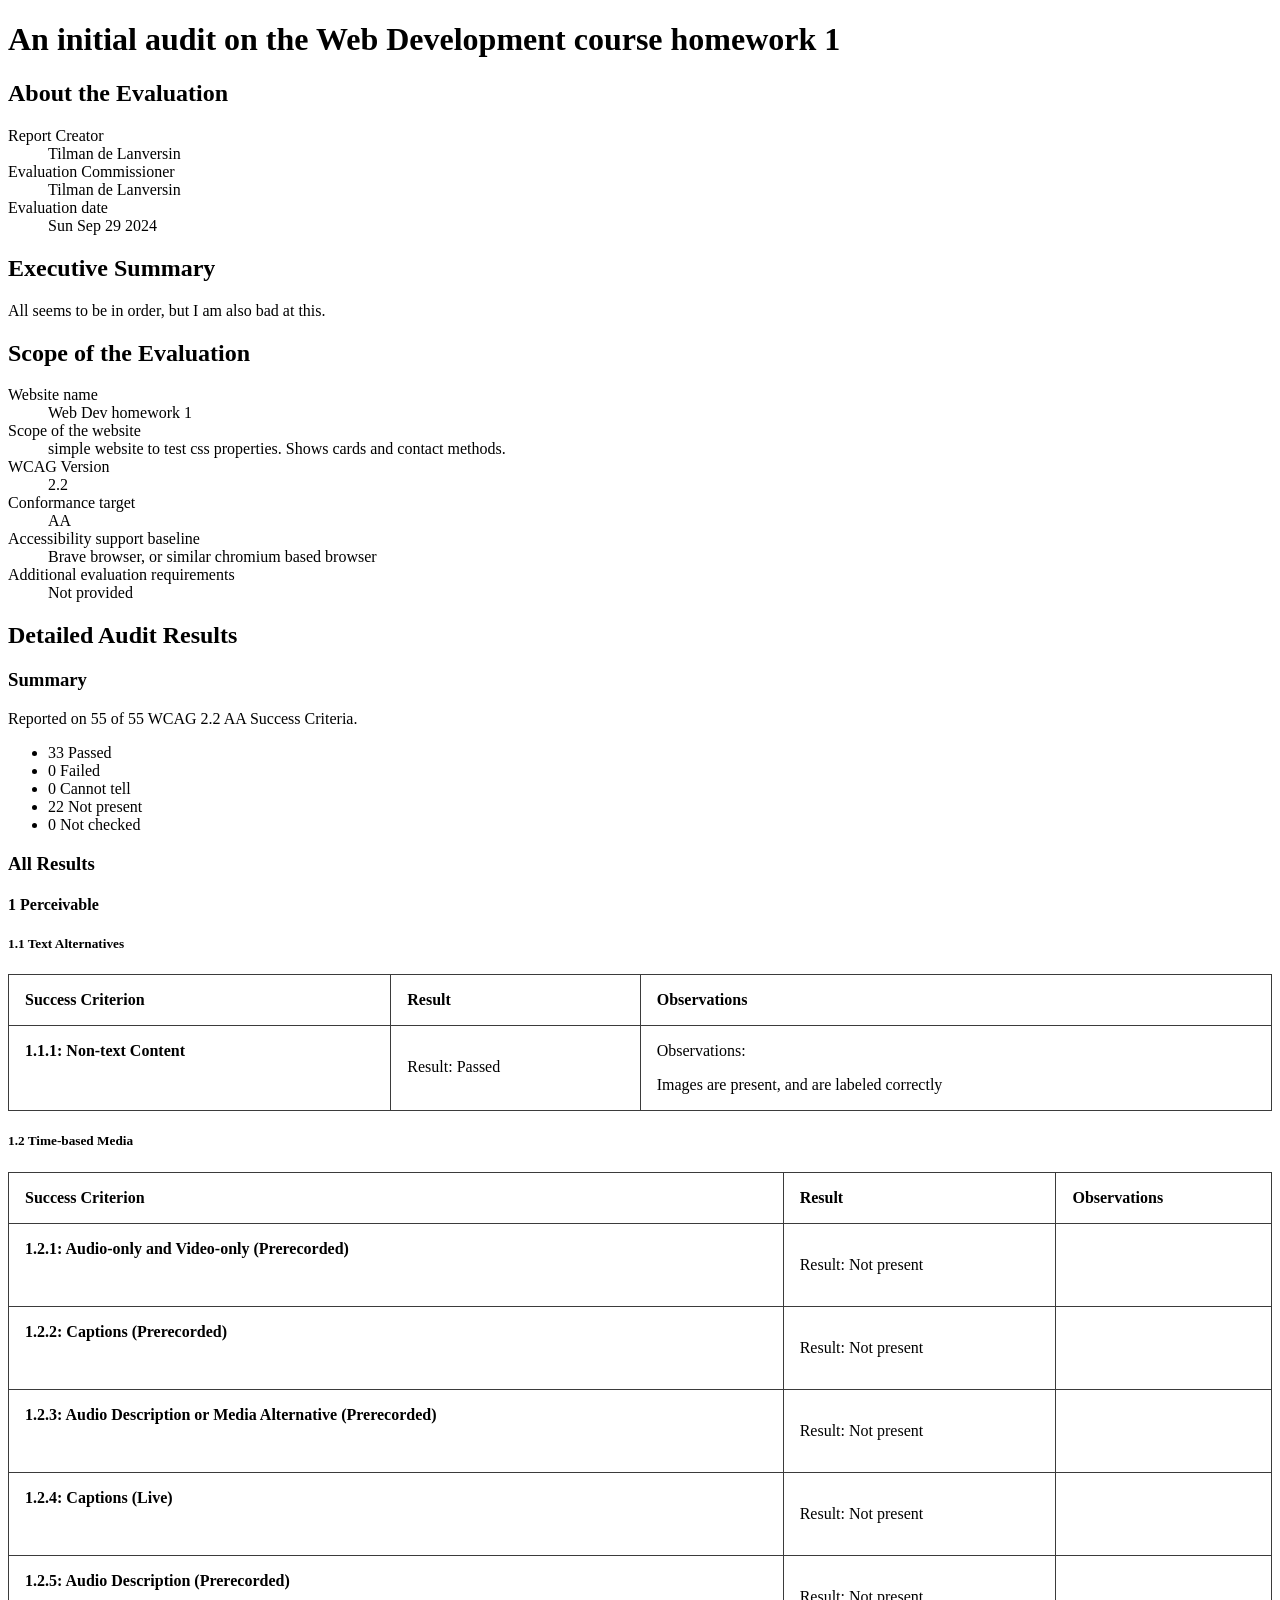
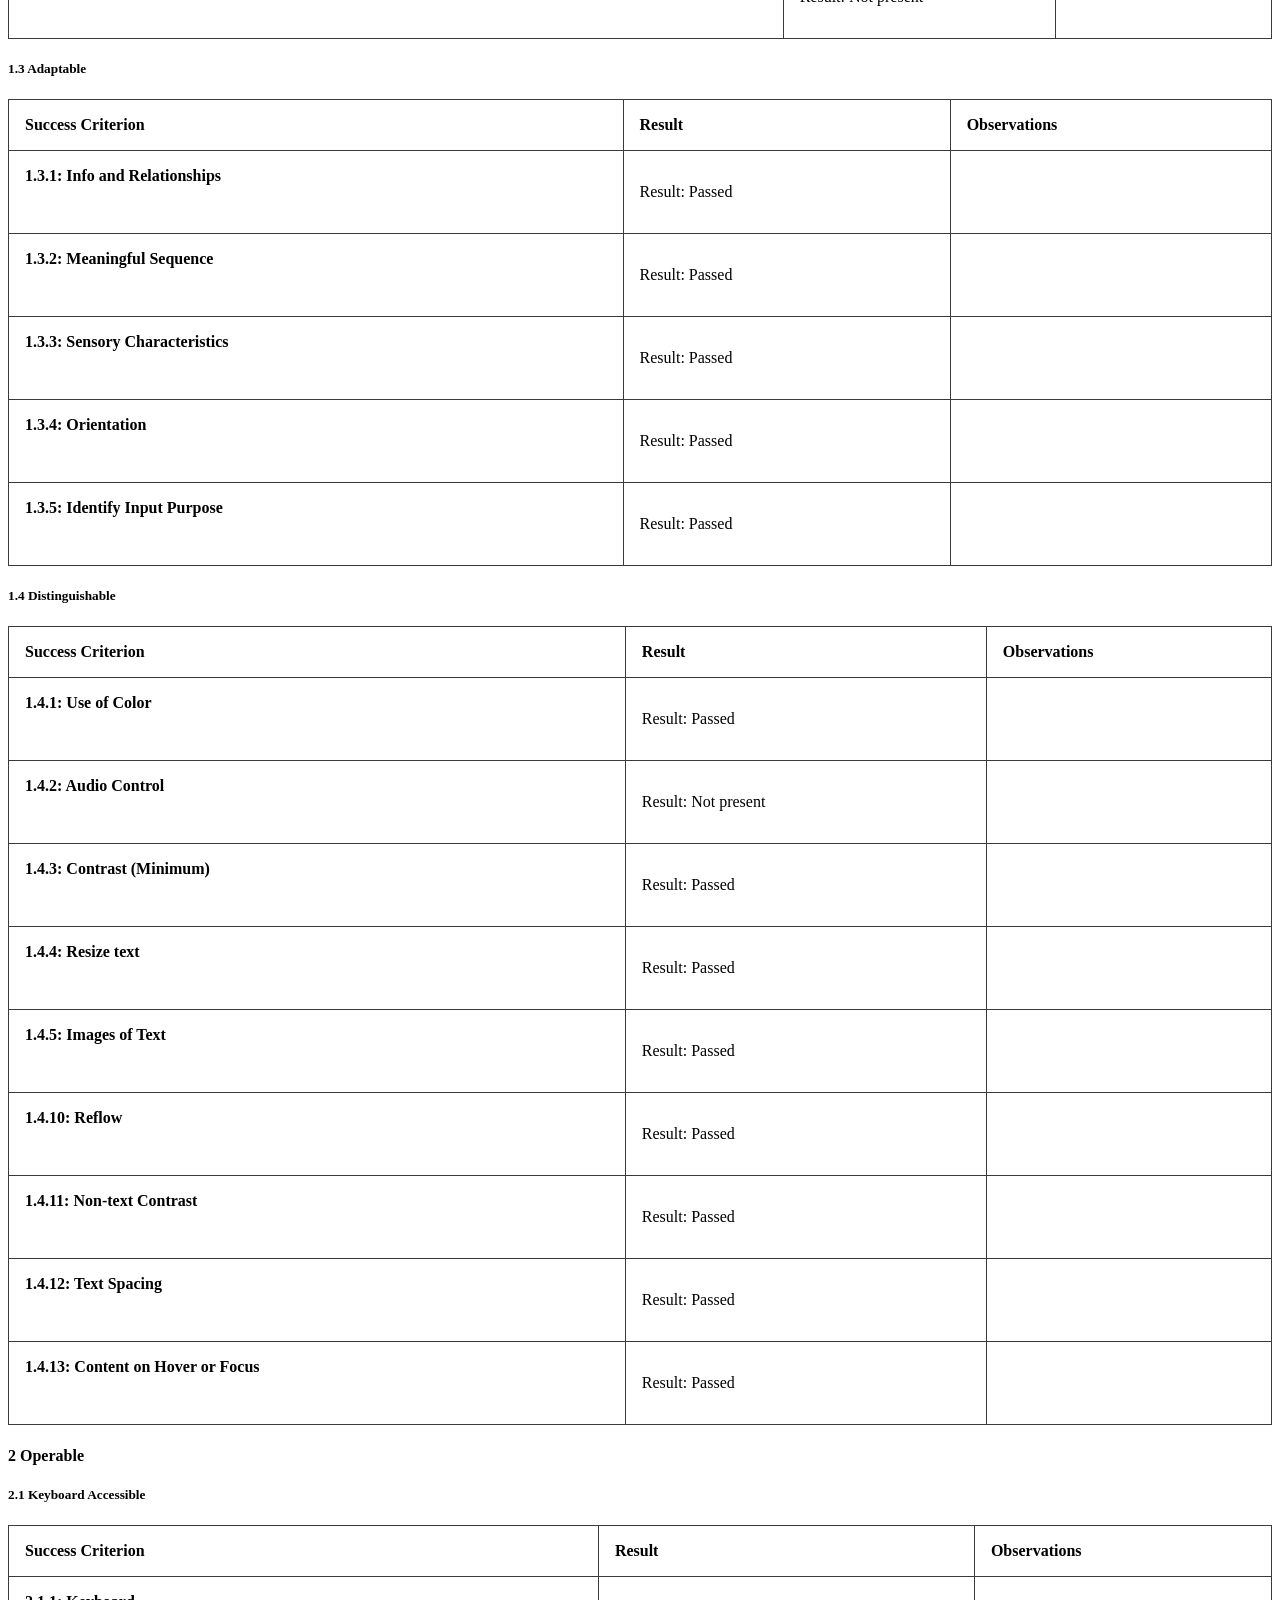
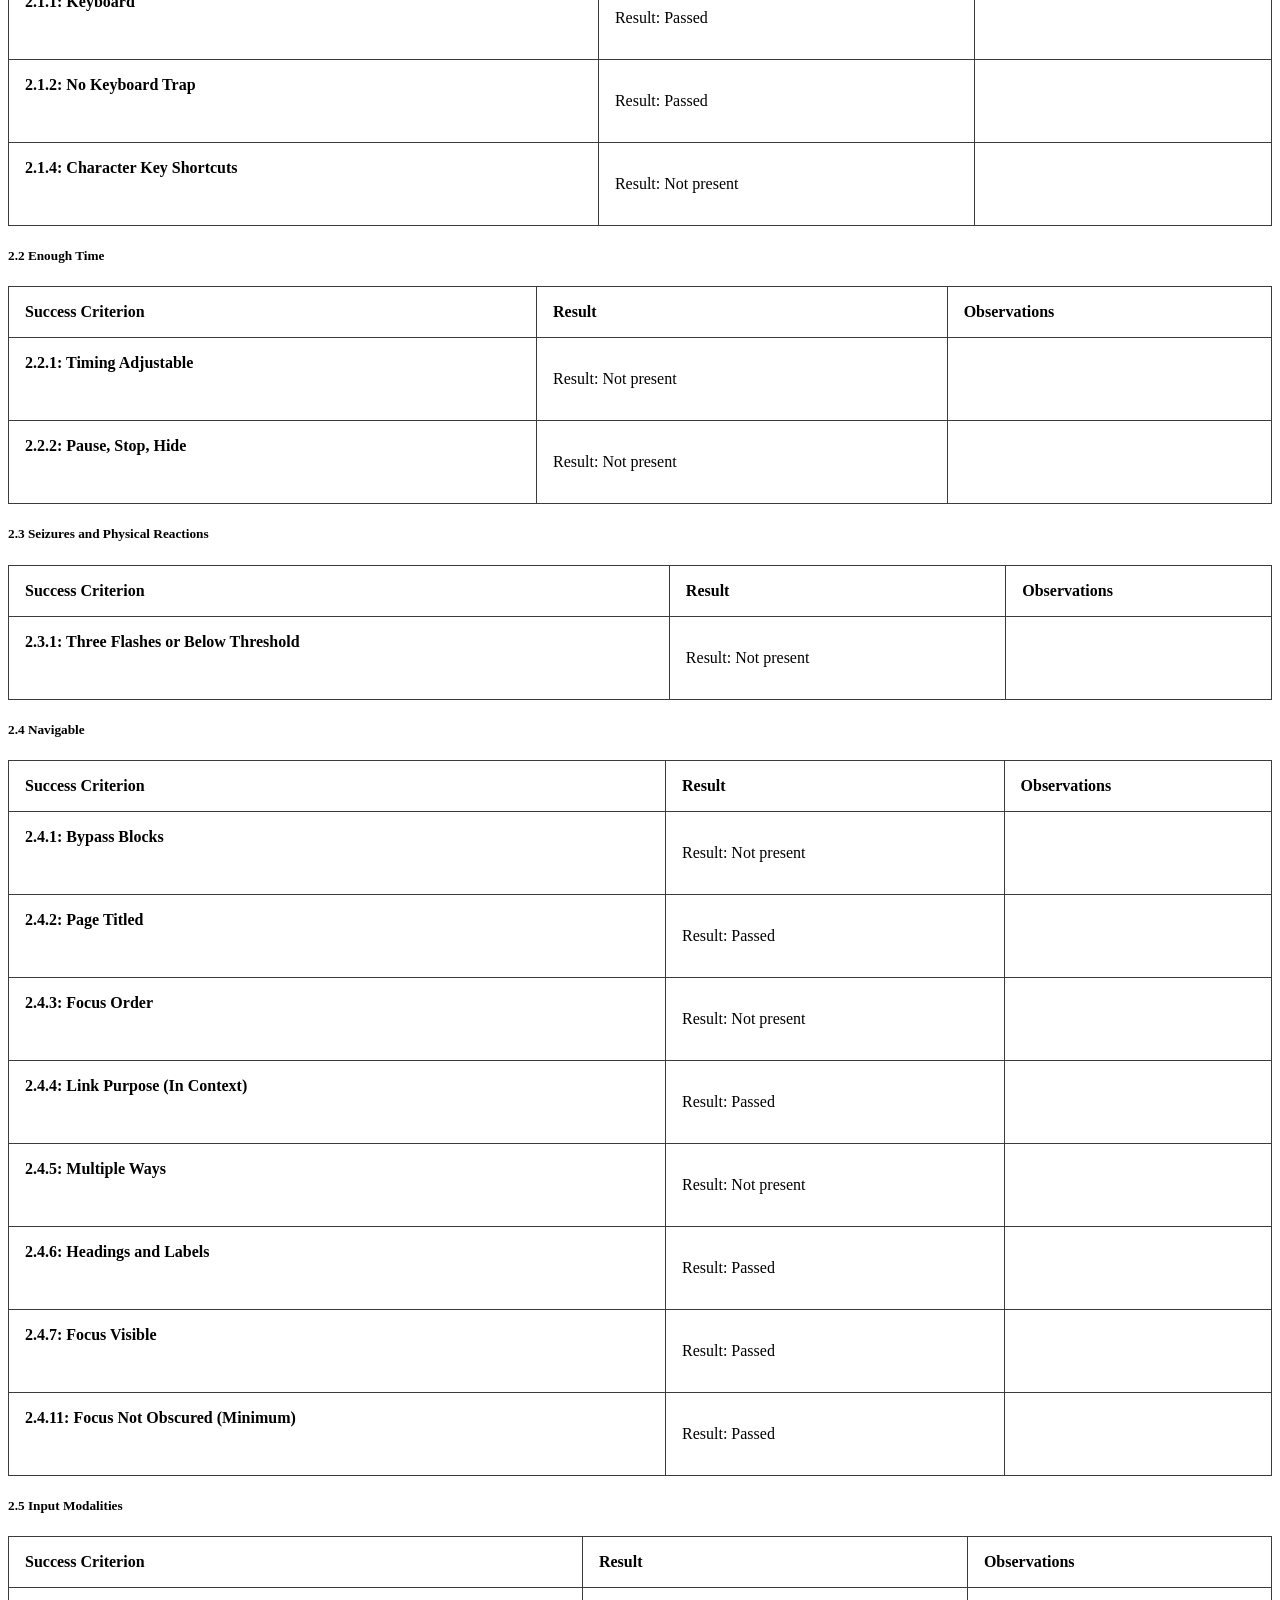
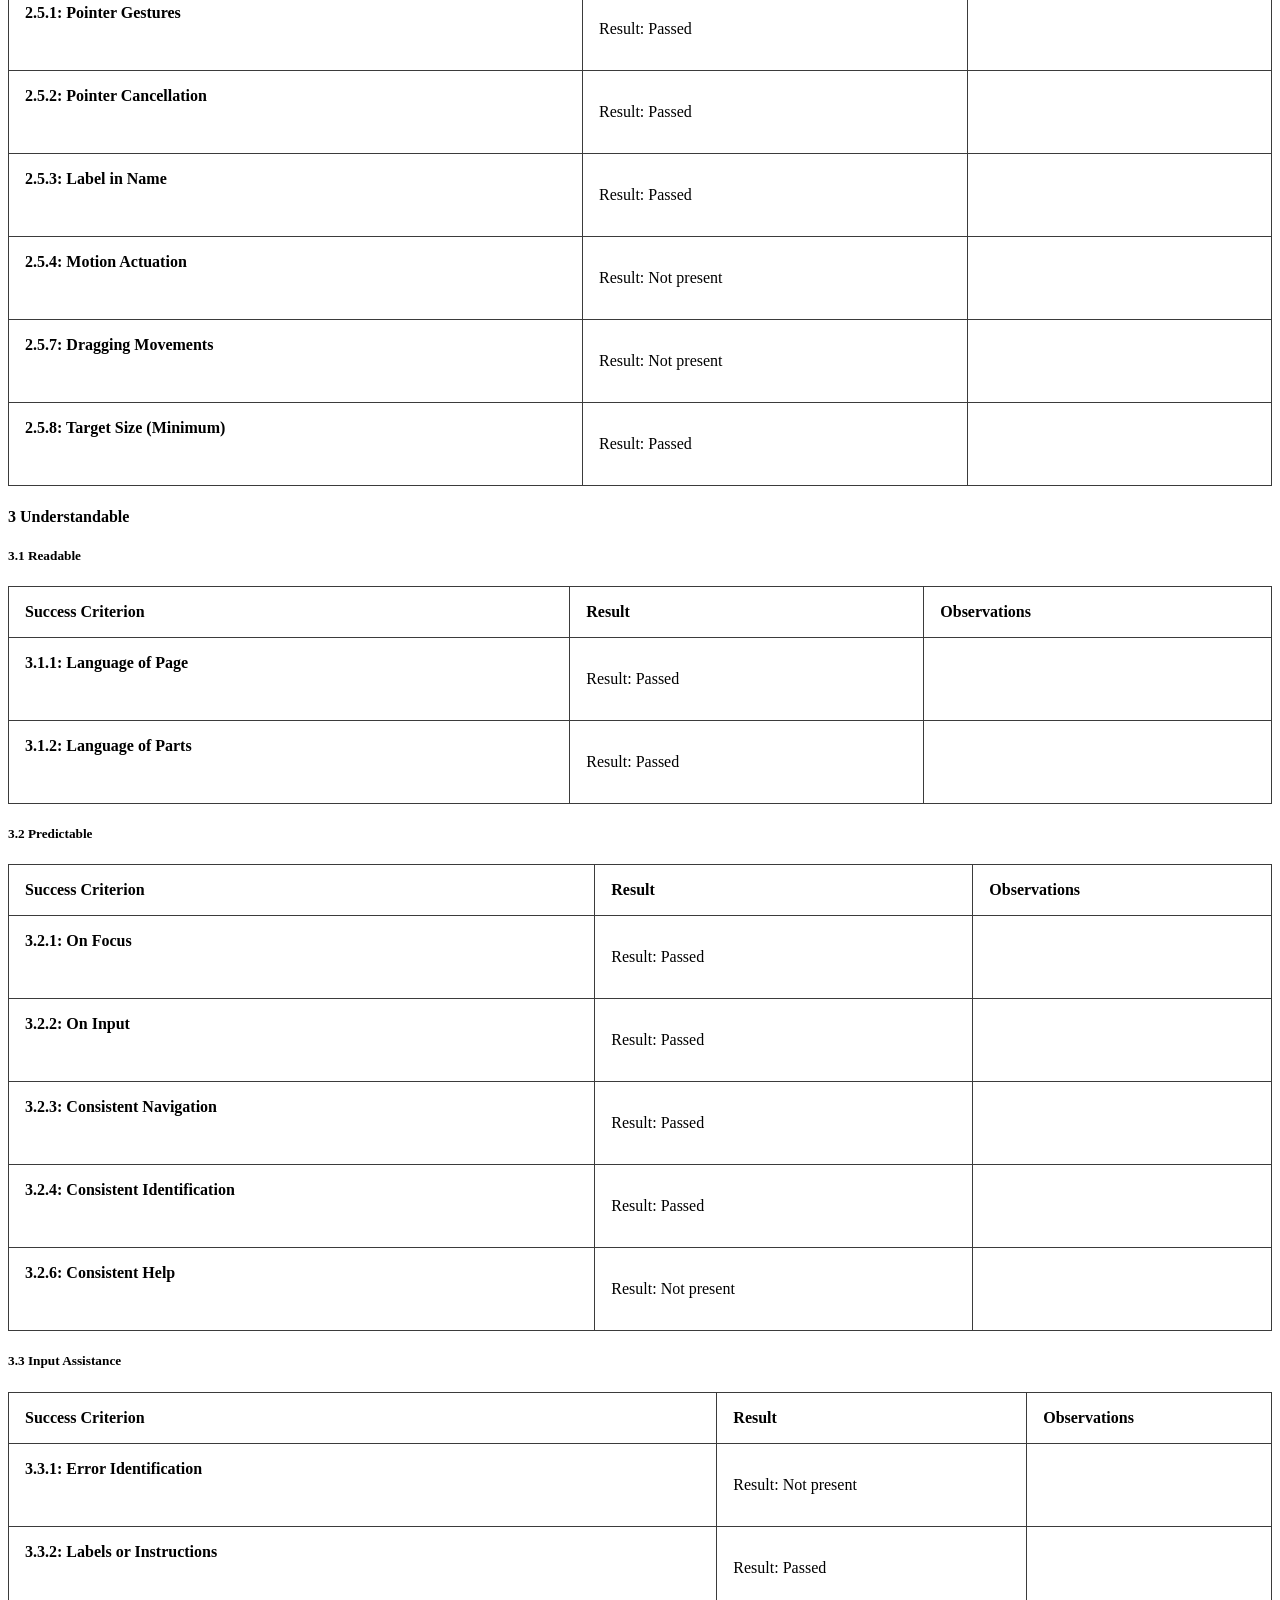
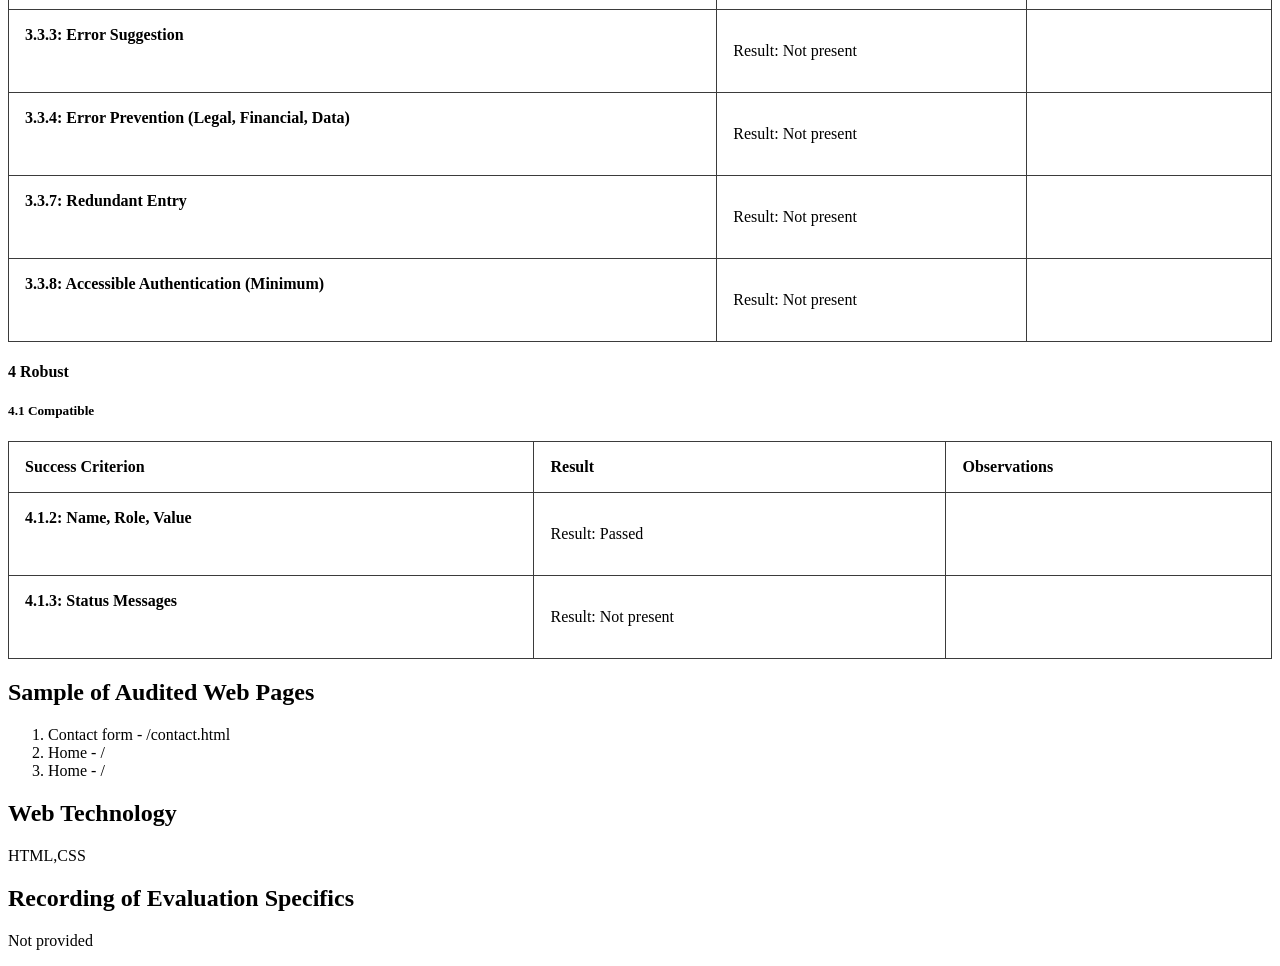
<file: task_1_html_css-master/web-dev-homework-1-report.html>
<!doctype HTML><html lang="en"><head><title>web-dev-homework-1-report.html</title><meta charset="utf-8"><style>
  table {
    border-collapse: collapse;
    width: 100%;
  }
  table,
  td,
  th {
    border: 1px solid #3b3b3b;
  }
  td:not(:last-child),
  th {
    padding: 1em;
    vertical-align: top;
    text-align: left;
  }
  td:not([class]):last-child {
    padding: 0 1em;
  }
  </style></head><body><div><main> <h1>An initial audit on the Web Development course homework 1</h1>    <div><h2>About the Evaluation</h2> <dl><dt>Report Creator </dt><dd>Tilman de Lanversin </dd><dt>Evaluation Commissioner </dt><dd>Tilman de Lanversin </dd><dt>Evaluation date </dt><dd>Sun Sep 29 2024</dd></dl> </div> <div><h2>Executive Summary</h2> <div><p>All seems to be in order, but I am also bad at this.</p>
</div> </div> <div><h2>Scope of the Evaluation</h2> <dl><dt>Website name </dt><dd>Web Dev homework 1 </dd><dt>Scope of the website </dt><dd>simple website to test css properties. Shows cards and contact methods. </dd><dt>WCAG Version </dt><dd>2.2 </dd><dt>Conformance target </dt><dd>AA </dd><dt>Accessibility support baseline </dt><dd>Brave browser, or similar chromium based browser </dd><dt>Additional evaluation requirements </dt><dd><span>Not provided</span></dd></dl> </div> <h2>Detailed Audit Results</h2> <h3>Summary</h3> <p>Reported on 55 of 55 WCAG 2.2 AA 
  Success Criteria.</p> <ul><li><span>33</span> <span>Passed</span></li><li><span>0</span> <span>Failed</span></li><li><span>0</span> <span>Cannot tell</span></li><li><span>22</span> <span>Not present</span></li><li><span>0</span> <span>Not checked</span></li></ul>  <h3>All Results</h3> <h4>1 Perceivable</h4> <h5 id="guideline-11">1.1 Text Alternatives</h5> <table aria-labelledby="guideline-11"><tbody><tr><th scope="col">Success Criterion</th> <th scope="col">Result</th> <th scope="col">Observations</th> </tr> <tr><th scope="row" id="criterion-111">1.1.1: Non-text Content</th> <td> <p><span>Result:</span> Passed</p> </td> <td> <p>Observations:</p> <p>Images are present, and are labeled correctly</p>
 </td>  </tr></tbody> </table><h5 id="guideline-12">1.2 Time-based Media</h5> <table aria-labelledby="guideline-12"><tbody><tr><th scope="col">Success Criterion</th> <th scope="col">Result</th> <th scope="col">Observations</th> </tr> <tr><th scope="row" id="criterion-121">1.2.1: Audio-only and Video-only (Prerecorded)</th> <td> <p><span>Result:</span> Not present</p> </td> <td> </td>  </tr><tr><th scope="row" id="criterion-122">1.2.2: Captions (Prerecorded)</th> <td> <p><span>Result:</span> Not present</p> </td> <td> </td>  </tr><tr><th scope="row" id="criterion-123">1.2.3: Audio Description or Media Alternative (Prerecorded)</th> <td> <p><span>Result:</span> Not present</p> </td> <td> </td>  </tr><tr><th scope="row" id="criterion-124">1.2.4: Captions (Live)</th> <td> <p><span>Result:</span> Not present</p> </td> <td> </td>  </tr><tr><th scope="row" id="criterion-125">1.2.5: Audio Description (Prerecorded)</th> <td> <p><span>Result:</span> Not present</p> </td> <td> </td>  </tr></tbody> </table><h5 id="guideline-13">1.3 Adaptable</h5> <table aria-labelledby="guideline-13"><tbody><tr><th scope="col">Success Criterion</th> <th scope="col">Result</th> <th scope="col">Observations</th> </tr> <tr><th scope="row" id="criterion-131">1.3.1: Info and Relationships</th> <td> <p><span>Result:</span> Passed</p> </td> <td> </td>  </tr><tr><th scope="row" id="criterion-132">1.3.2: Meaningful Sequence</th> <td> <p><span>Result:</span> Passed</p> </td> <td> </td>  </tr><tr><th scope="row" id="criterion-133">1.3.3: Sensory Characteristics</th> <td> <p><span>Result:</span> Passed</p> </td> <td> </td>  </tr><tr><th scope="row" id="criterion-134">1.3.4: Orientation</th> <td> <p><span>Result:</span> Passed</p> </td> <td> </td>  </tr><tr><th scope="row" id="criterion-135">1.3.5: Identify Input Purpose</th> <td> <p><span>Result:</span> Passed</p> </td> <td> </td>  </tr></tbody> </table><h5 id="guideline-14">1.4 Distinguishable</h5> <table aria-labelledby="guideline-14"><tbody><tr><th scope="col">Success Criterion</th> <th scope="col">Result</th> <th scope="col">Observations</th> </tr> <tr><th scope="row" id="criterion-141">1.4.1: Use of Color</th> <td> <p><span>Result:</span> Passed</p> </td> <td> </td>  </tr><tr><th scope="row" id="criterion-142">1.4.2: Audio Control</th> <td> <p><span>Result:</span> Not present</p> </td> <td> </td>  </tr><tr><th scope="row" id="criterion-143">1.4.3: Contrast (Minimum)</th> <td> <p><span>Result:</span> Passed</p> </td> <td> </td>  </tr><tr><th scope="row" id="criterion-144">1.4.4: Resize text</th> <td> <p><span>Result:</span> Passed</p> </td> <td> </td>  </tr><tr><th scope="row" id="criterion-145">1.4.5: Images of Text</th> <td> <p><span>Result:</span> Passed</p> </td> <td> </td>  </tr><tr><th scope="row" id="criterion-1410">1.4.10: Reflow</th> <td> <p><span>Result:</span> Passed</p> </td> <td> </td>  </tr><tr><th scope="row" id="criterion-1411">1.4.11: Non-text Contrast</th> <td> <p><span>Result:</span> Passed</p> </td> <td> </td>  </tr><tr><th scope="row" id="criterion-1412">1.4.12: Text Spacing</th> <td> <p><span>Result:</span> Passed</p> </td> <td> </td>  </tr><tr><th scope="row" id="criterion-1413">1.4.13: Content on Hover or Focus</th> <td> <p><span>Result:</span> Passed</p> </td> <td> </td>  </tr></tbody> </table><h4>2 Operable</h4> <h5 id="guideline-21">2.1 Keyboard Accessible</h5> <table aria-labelledby="guideline-21"><tbody><tr><th scope="col">Success Criterion</th> <th scope="col">Result</th> <th scope="col">Observations</th> </tr> <tr><th scope="row" id="criterion-211">2.1.1: Keyboard</th> <td> <p><span>Result:</span> Passed</p> </td> <td> </td>  </tr><tr><th scope="row" id="criterion-212">2.1.2: No Keyboard Trap</th> <td> <p><span>Result:</span> Passed</p> </td> <td> </td>  </tr><tr><th scope="row" id="criterion-214">2.1.4: Character Key Shortcuts</th> <td> <p><span>Result:</span> Not present</p> </td> <td> </td>  </tr></tbody> </table><h5 id="guideline-22">2.2 Enough Time</h5> <table aria-labelledby="guideline-22"><tbody><tr><th scope="col">Success Criterion</th> <th scope="col">Result</th> <th scope="col">Observations</th> </tr> <tr><th scope="row" id="criterion-221">2.2.1: Timing Adjustable</th> <td> <p><span>Result:</span> Not present</p> </td> <td> </td>  </tr><tr><th scope="row" id="criterion-222">2.2.2: Pause, Stop, Hide</th> <td> <p><span>Result:</span> Not present</p> </td> <td> </td>  </tr></tbody> </table><h5 id="guideline-23">2.3 Seizures and Physical Reactions</h5> <table aria-labelledby="guideline-23"><tbody><tr><th scope="col">Success Criterion</th> <th scope="col">Result</th> <th scope="col">Observations</th> </tr> <tr><th scope="row" id="criterion-231">2.3.1: Three Flashes or Below Threshold</th> <td> <p><span>Result:</span> Not present</p> </td> <td> </td>  </tr></tbody> </table><h5 id="guideline-24">2.4 Navigable</h5> <table aria-labelledby="guideline-24"><tbody><tr><th scope="col">Success Criterion</th> <th scope="col">Result</th> <th scope="col">Observations</th> </tr> <tr><th scope="row" id="criterion-241">2.4.1: Bypass Blocks</th> <td> <p><span>Result:</span> Not present</p> </td> <td> </td>  </tr><tr><th scope="row" id="criterion-242">2.4.2: Page Titled</th> <td> <p><span>Result:</span> Passed</p> </td> <td> </td>  </tr><tr><th scope="row" id="criterion-243">2.4.3: Focus Order</th> <td> <p><span>Result:</span> Not present</p> </td> <td> </td>  </tr><tr><th scope="row" id="criterion-244">2.4.4: Link Purpose (In Context)</th> <td> <p><span>Result:</span> Passed</p> </td> <td> </td>  </tr><tr><th scope="row" id="criterion-245">2.4.5: Multiple Ways</th> <td> <p><span>Result:</span> Not present</p> </td> <td> </td>  </tr><tr><th scope="row" id="criterion-246">2.4.6: Headings and Labels</th> <td> <p><span>Result:</span> Passed</p> </td> <td> </td>  </tr><tr><th scope="row" id="criterion-247">2.4.7: Focus Visible</th> <td> <p><span>Result:</span> Passed</p> </td> <td> </td>  </tr><tr><th scope="row" id="criterion-2411">2.4.11: Focus Not Obscured (Minimum)</th> <td> <p><span>Result:</span> Passed</p> </td> <td> </td>  </tr></tbody> </table><h5 id="guideline-25">2.5 Input Modalities</h5> <table aria-labelledby="guideline-25"><tbody><tr><th scope="col">Success Criterion</th> <th scope="col">Result</th> <th scope="col">Observations</th> </tr> <tr><th scope="row" id="criterion-251">2.5.1: Pointer Gestures</th> <td> <p><span>Result:</span> Passed</p> </td> <td> </td>  </tr><tr><th scope="row" id="criterion-252">2.5.2: Pointer Cancellation</th> <td> <p><span>Result:</span> Passed</p> </td> <td> </td>  </tr><tr><th scope="row" id="criterion-253">2.5.3: Label in Name</th> <td> <p><span>Result:</span> Passed</p> </td> <td> </td>  </tr><tr><th scope="row" id="criterion-254">2.5.4: Motion Actuation</th> <td> <p><span>Result:</span> Not present</p> </td> <td> </td>  </tr><tr><th scope="row" id="criterion-257">2.5.7: Dragging Movements</th> <td> <p><span>Result:</span> Not present</p> </td> <td> </td>  </tr><tr><th scope="row" id="criterion-258">2.5.8: Target Size (Minimum)</th> <td> <p><span>Result:</span> Passed</p> </td> <td> </td>  </tr></tbody> </table><h4>3 Understandable</h4> <h5 id="guideline-31">3.1 Readable</h5> <table aria-labelledby="guideline-31"><tbody><tr><th scope="col">Success Criterion</th> <th scope="col">Result</th> <th scope="col">Observations</th> </tr> <tr><th scope="row" id="criterion-311">3.1.1: Language of Page</th> <td> <p><span>Result:</span> Passed</p> </td> <td> </td>  </tr><tr><th scope="row" id="criterion-312">3.1.2: Language of Parts</th> <td> <p><span>Result:</span> Passed</p> </td> <td> </td>  </tr></tbody> </table><h5 id="guideline-32">3.2 Predictable</h5> <table aria-labelledby="guideline-32"><tbody><tr><th scope="col">Success Criterion</th> <th scope="col">Result</th> <th scope="col">Observations</th> </tr> <tr><th scope="row" id="criterion-321">3.2.1: On Focus</th> <td> <p><span>Result:</span> Passed</p> </td> <td> </td>  </tr><tr><th scope="row" id="criterion-322">3.2.2: On Input</th> <td> <p><span>Result:</span> Passed</p> </td> <td> </td>  </tr><tr><th scope="row" id="criterion-323">3.2.3: Consistent Navigation</th> <td> <p><span>Result:</span> Passed</p> </td> <td> </td>  </tr><tr><th scope="row" id="criterion-324">3.2.4: Consistent Identification</th> <td> <p><span>Result:</span> Passed</p> </td> <td> </td>  </tr><tr><th scope="row" id="criterion-326">3.2.6: Consistent Help</th> <td> <p><span>Result:</span> Not present</p> </td> <td> </td>  </tr></tbody> </table><h5 id="guideline-33">3.3 Input Assistance</h5> <table aria-labelledby="guideline-33"><tbody><tr><th scope="col">Success Criterion</th> <th scope="col">Result</th> <th scope="col">Observations</th> </tr> <tr><th scope="row" id="criterion-331">3.3.1: Error Identification</th> <td> <p><span>Result:</span> Not present</p> </td> <td> </td>  </tr><tr><th scope="row" id="criterion-332">3.3.2: Labels or Instructions</th> <td> <p><span>Result:</span> Passed</p> </td> <td> </td>  </tr><tr><th scope="row" id="criterion-333">3.3.3: Error Suggestion</th> <td> <p><span>Result:</span> Not present</p> </td> <td> </td>  </tr><tr><th scope="row" id="criterion-334">3.3.4: Error Prevention (Legal, Financial, Data)</th> <td> <p><span>Result:</span> Not present</p> </td> <td> </td>  </tr><tr><th scope="row" id="criterion-337">3.3.7: Redundant Entry</th> <td> <p><span>Result:</span> Not present</p> </td> <td> </td>  </tr><tr><th scope="row" id="criterion-338">3.3.8: Accessible Authentication (Minimum)</th> <td> <p><span>Result:</span> Not present</p> </td> <td> </td>  </tr></tbody> </table><h4>4 Robust</h4> <h5 id="guideline-41">4.1 Compatible</h5> <table aria-labelledby="guideline-41"><tbody><tr><th scope="col">Success Criterion</th> <th scope="col">Result</th> <th scope="col">Observations</th> </tr> <tr><th scope="row" id="criterion-412">4.1.2: Name, Role, Value</th> <td> <p><span>Result:</span> Passed</p> </td> <td> </td>  </tr><tr><th scope="row" id="criterion-413">4.1.3: Status Messages</th> <td> <p><span>Result:</span> Not present</p> </td> <td> </td>  </tr></tbody> </table> <h2>Sample of Audited Web Pages</h2> <ol><li><span>Contact form</span> - <span>/contact.html</span> </li><li><span>Home</span> - <span>/</span> </li><li><span>Home</span> - <span>/</span> </li></ol> <h2>Web Technology</h2> <p>HTML,CSS</p> <h2>Recording of Evaluation Specifics</h2> <p>Not provided</p>  </main></div></body></html>
</file>
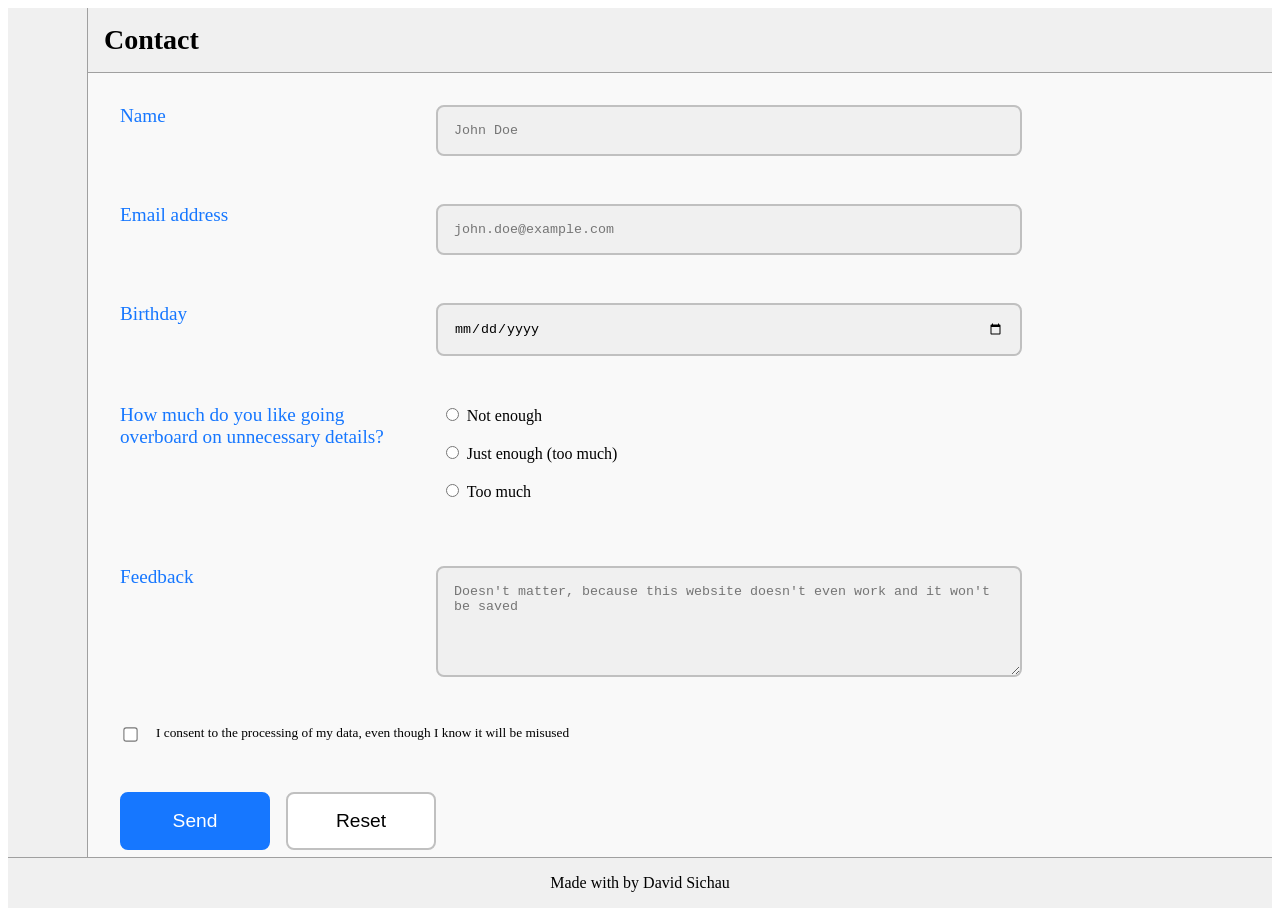
<file: task_1_html_css-master/src/contact.html>
<!doctype html>
<html lang="en">

<head>
  <meta charset="UTF-8" />
  <meta content="IE=edge" http-equiv="X-UA-Compatible" />
  <meta content="width=device-width, initial-scale=1.0" name="viewport" />
  <title>Document</title>
  <link href="layout.css" rel="stylesheet" />

  <script src="./main.ts" type="module"></script>
</head>

<body>
  <header>
    <h1>Contact</h1>
    <label for="dark-mode" class="dark-mode-toggle">
      <input type="checkbox" id="dark-mode" class="dark-mode" />
      <i class="fa fa-sun light"></i>
      <i class="fa fa-moon dark"></i>
    </label>
  </header>

  <section>
    <ul>
      <li>
        <a href="/" title="Home"><i class="fa-solid fa-home"></i> <span>Home</span></a>
      </li>
      <li>
        <a href="/" title="Dashboard"><i class="fa-solid fa-dashboard"></i> <span>Dashboard</span></a>
      </li>
      <li>
        <a href="/" title="Profile"><i class="fa-solid fa-user"></i> <span>Profile</span></a>
      </li>
      <li>
        <a href="./contact.html" title="Contact"><i class="fa-solid fa-message"></i> <span>Contact</span></a>
      </li>
    </ul>
  </section>

  <main class="form">
    <item>
      <question> Name </question>
      <textarea id="name" rows="1" placeholder="John Doe" style="resize:none"></textarea>
    </item>
    <item>
      <question> Email address </question>
      <textarea id="email" rows="1" placeholder="john.doe@example.com" style="resize:none"></textarea>
    </item>
    <item>
      <question> Birthday </question>
      <input id="birthday" rows="1" type="date"></input>
    </item>
    <item>
      <question> How much do you like going overboard on unnecessary details? </question>
      <item_answer>
        <input type="radio" id="not-enough" name="details" value="not enough">
        <label for="not-enough">Not enough</label> <br>
        <input type="radio" id="just-enough" name="details" value="just enough">
        <label for="just-enough">Just enough (too much)</label> <br>
        <input type="radio" id="too-much" name="details" value="too much">
        <label for="too-much">Too much</label> <br>
      </item_answer>
    </item>
    <item>
      <question> Feedback </question>
      <textarea id="feedback" rows="5"
        placeholder="Doesn't matter, because this website doesn't even work and it won't be saved"></textarea>
    </item>
    <item>
      <input type="checkbox" id="money" name="consent" value="consent">
      <label for="money">I consent to the processing of my data, even though I know it will be misused</label>
    </item>
    <item>
      <button id="send"> Send </button>
      <button id="reset"> Reset </button>
    </item>
  </main>

  <footer>
    <div>Made with <i class="fa-solid fa-heart"></i> by David Sichau</div>
  </footer>
</body>

</html>
</file>
<file: task_1_html_css-master/src/layout.css>
:root {
	--border-color: #a0a0a0;
	--input-border-color: #c0c0c0;
	--border-radius: 1rem;
	--space: 1rem;
	--primary-color: #1677ff;
	--dark-primary-color: #003eb3;
	--background-color: #f0f0f0;
	--secondary-color: #f9f9f9;

	--transition-property: color, background-color, border-color;
	--transition-duration: 0.3s;
	--transition-timing-function: ease;

	--text-color: black;
}

body {
	display: grid;
	overflow: hidden;
	height: 100vh;
	grid-template-areas:
		"sidebar header"
		"sidebar main"
		"footer footer";
	grid-template-rows: auto 1fr auto;
	grid-template-columns: auto 1fr;

	color: var(--text-color);

	-webkit-transition: background-color 0.3s ease, color 0.3s ease;
	transition: background-color 0.3s ease, color 0.3s ease;
}

body>section {
	grid-area: sidebar;
	border-right: 1px solid var(--border-color);
	background-color: var(--background-color);

	width: 47px;
	-webkit-transition: width 0.3s ease, background-color 0.3s ease;
	transition: width 0.3s ease, background-color 0.3s ease;

	padding-left: var(--space);
	padding-right: var(--space);

	& ul {
		list-style-type: none;
		padding-inline-start: 0;
		line-height: 30px;

		& li>a {
			color: #999;
			transition: color 0.3s ease;
			white-space: nowrap;
			/* Adjust this value as needed */
			font-size: 14px;
			text-decoration: none;

			span {
				padding-right: calc(var(--space) * 2);
				opacity: 0;
				visibility: hidden;
				-webkit-transition: opacity 0.3s ease, visibility 0.3s ease, display 0.3s ease;
				transition: opacity 0.3s ease, visibility 0.3s ease, display 0.3s ease;
			}
		}

		& li>a:hover {
			color: var(--text-color);
		}
	}

	&:hover {
		@media (min-width: 916px) {
			width: 200px;

			-webkit-transition: width 0.3s ease;
			transition: width 0.3s ease;

			& ul {
				& li>a>span {
					opacity: 1;
					visibility: visible;

					-webkit-transition: opacity 0.3s ease;
					transition: opacity 0.3s ease;
				}
			}
		}
	}
}

body:has(.dark-mode:checked) {
	--border-color: #505050;
	--input-border-color: #404040;
	--border-radius: 1rem;
	--space: 1rem;
	--primary-color: #ffcc00;
	--dark-primary-color: #b38f00;
	--background-color: #202020;
	--secondary-color: #292929;
	--text-color: white;
}

body>header {
	grid-area: header;
	border-bottom: 1px solid var(--border-color);
	background-color: var(--background-color);
	color: var(--text-color);
	-webkit-transition: background-color 0.3s ease, color 0.3s ease;
	transition: background-color 0.3s ease, color 0.3s ease;

	display: flex;
	align-items: baseline;
	padding: var(--space);
	justify-content: space-between;

	& h1 {
		font-size: 1.75rem;
		margin: 0;
		flex-grow: 1;
	}

	& i {
		width: 25px;
	}

	& .dark-mode-toggle {
		color: var(--text-color);
		border: none;
		border-radius: 50%;
		width: 25px;
		cursor: pointer;

		& input[type="checkbox"] {
			display: none;
		}

		& .light {
			display: inline-block;
		}

		& .dark {
			display: none;
		}
	}

	& .dark-mode-toggle:hover {
		color: var(--primary-color);
	}
}

body>main {
	grid-area: main;
	background-color: var(--secondary-color);

	-webkit-transition: background-color 0.3s ease, color 0.3s ease;
	transition: background-color 0.3s ease, color 0.3s ease;

	height: 100%;
	overflow-y: scroll;
	padding: var(--space);
}

body>footer {
	grid-area: footer;
	border-top: 1px solid var(--border-color);
	background-color: var(--background-color);

	-webkit-transition: background-color 0.3s ease, color 0.3s ease;
	transition: background-color 0.3s ease, color 0.3s ease;

	padding: var(--space);
	display: flex;
	justify-content: center;
	align-items: center;
}

.form {
	display: flex;
	flex-direction: column;
	gap: var(--space);
	align-content: start;
	align-items: middle;
	justify-content: stretch;

	& item {
		display: flex;
		flex-direction: row;
		flex-wrap: wrap;
		gap: var(--space);
		align-content: start;
		align-items: flex-start;
		padding: var(--space);

		& question {
			width: 300px;
			color: var(--primary-color);
			font-size: larger;
			/* text-align: right; */
		}

		& textarea {
			width: 100%;
			resize: vertical;
			max-width: 550px;
			border: 2px solid var(--input-border-color);
			border-radius: calc(var(--border-radius) / 2);
			padding: var(--space);
			background-color: var(--background-color);
		}

		& input[type="date"] {
			width: 100%;
			max-width: 550px;
			border: 2px solid var(--input-border-color);
			border-radius: calc(var(--border-radius) / 2);
			padding: var(--space);
			background-color: var(--background-color);
		}

		& item_answer {
			flex-direction: column;
			width: 100%;
			max-width: 550px;
			font-size: larger;
			padding-left: 5px;

			& input {
				&[type="radio"]:checked {
					accent-color: var(--primary-color);
				}

				padding: var(--space);
			}

			& br {
				display: block;
				content: "";
				margin: var(--space) 0;
			}
		}

		& input[type="checkbox"] {
			display: inline-block;
			vertical-align: middle;
			transform: scale(1.1);
			accent-color: var(--primary-color);
		}

		& label {
			font-size: smaller;
		}
	}

	& button[id="send"] {
		width: 100%;
		max-width: 150px;
		border: 2px solid var(--primary-color);
		border-radius: calc(var(--border-radius) / 2);
		padding: var(--space);
		background-color: var(--primary-color);
		color: white;
		font-size: larger;
		cursor: pointer;
	}

	& button[id="send"]:hover {
		background-color: var(--dark-primary-color);
	}

	& button[id="reset"] {
		width: 100%;
		max-width: 150px;
		border: 2px solid var(--input-border-color);
		border-radius: calc(var(--border-radius) / 2);
		padding: var(--space);
		background-color: white;
		color: black;
		font-size: larger;
		cursor: pointer;
	}

	& button[id="reset"]:hover {
		border-color: var(--border-color);
		background-color: var(--input-border-color);
		color: var(--text-color);
	}
}

table {
	width: 100%;
	border-collapse: collapse;
	margin-bottom: var(--space);
}

table th,
table td {
	border: 1px solid var(--border-color);
	padding: var(--space);
	text-align: left;
}

table th {
	background-color: var(--primary-color);
	color: var(--secondary-color);
}

table tr:nth-child(even) {
	background-color: var(--secondary-color);
}

table tr:hover {
	background-color: var(--background-color);
}
</file>
